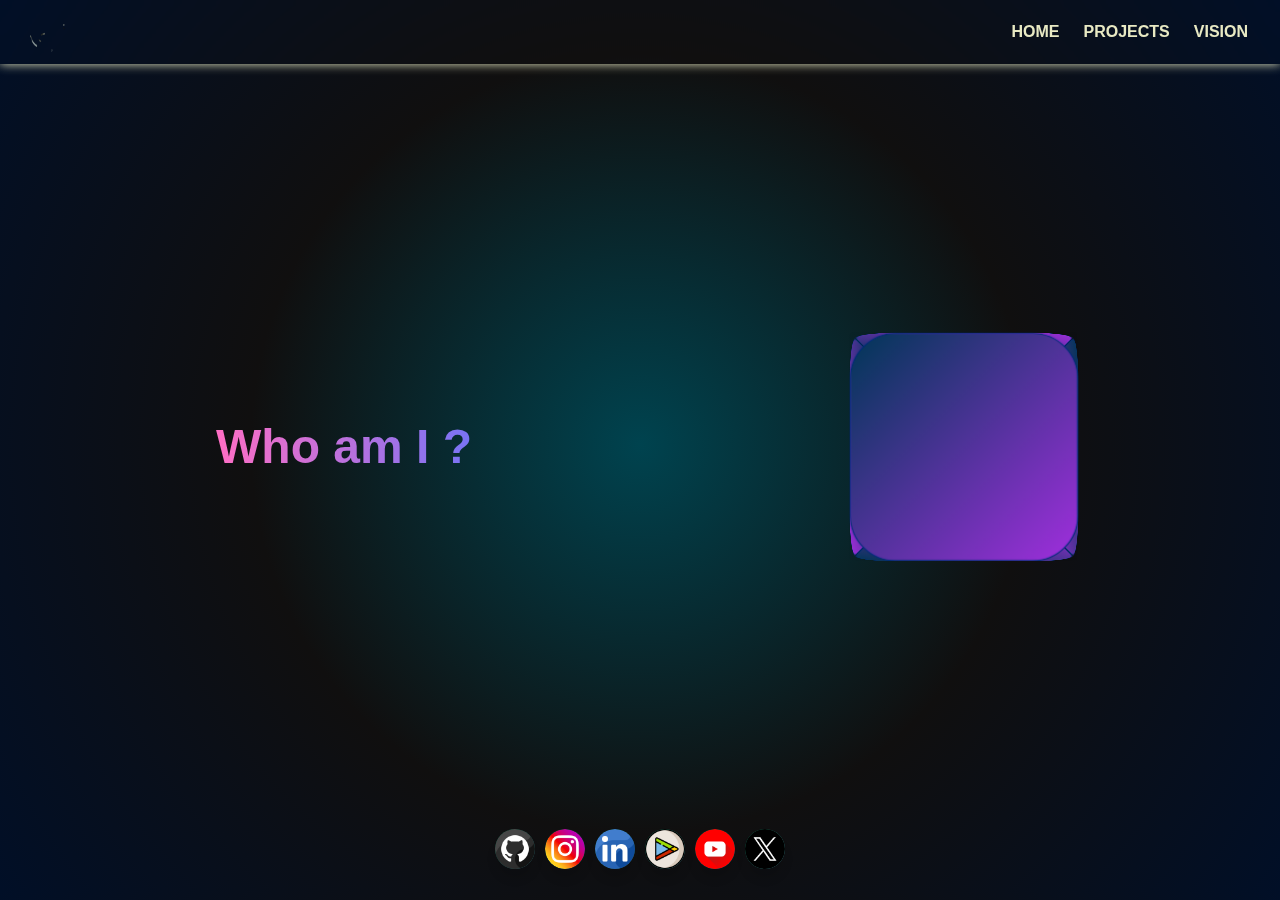
<file: about.html>
<!DOCTYPE html>
<html lang="en">

<head>
    <meta charset="UTF-8">
    <meta name="viewport" content="width=device-width, initial-scale=1.0">
    <title>MiDiORA</title>
    <link rel="shortcut icon" href="logo.png" type="image/x-icon">
    <link rel="preconnect" href="https://fonts.googleapis.com">
    <link rel="preconnect" href="https://fonts.gstatic.com" crossorigin>
    <link href="https://fonts.googleapis.com/css2?family=Chakra+Petch&family=Ubuntu+Sans:wght@400;800&display=swap"
        rel="stylesheet">
    <link rel="stylesheet" href="style.css">
    <link rel="stylesheet" href="contact.css">
</head>

<body>
    <header>
        <nav>
            <a href="https://manishkrbarman.github.io/WebPage/">
                <img class="logo-img" height="50px" src="logo.gif" alt="">
            </a>
            <ul class="nav-links">
                <li class="hover-effect" id="home"><a href="https://manishkrbarman.github.io/WebPage/">HOME</a></li>
                <li class="hover-effect" id="project"><a href="projects.html">PROJECTS</a></li>
                <li class="hover-effect" id="vision"><a href="vision.html">VISION</a></li>
            </ul>
        </nav>
    </header>
    <div class="main">
        <h1>Who am I ?<span class="gradient-text"></span></h1>
        <div class="scene">
            <div class="cube">
                <div class="face front"></div>
                <div class="face back"></div>
                <div class="face left"></div>
                <div class="face right"></div>
                <div class="face top"></div>
                <div class="face bottom"></div>
            </div>
        </div>
    </div>
    <div class="links">
        <div class="wrapper">
            <div id="github" class="button">
                <div class="icon">
                    <img class="link-img" src="icons/github.png" alt="">
                </div>
                <span>GitHub</span>
            </div>
            <div id="insta" class="button">
                <div class="icon">
                    <img class="link-img" src="icons/instagram.png" alt="">
                </div>
                <span>Instagram</span>
            </div>
            <div id="linkedin" class="button">
                <div class="icon">
                    <img class="link-img" src="icons/linkedin.png" alt="">
                </div>
                <span>LinkedIn</span>
            </div>
            <div id="playstore" class="button">
                <div class="icon">
                    <img class="link-img" src="icons/playstore.png" alt="">
                </div>
                <span>Play Store</span>
            </div>
            <div id="youtube" class="button">
                <div class="icon">
                    <img class="link-img" src="icons/youtube.png" alt="">
                </div>
                <span>YouTube</span>
            </div>
            <div id="twitter" class="button">
                <div class="icon">
                    <img class="link-img" src="icons/twitter.png" alt="">
                </div>
                <span>Twitter</span>
            </div>
        </div>
    </div>
    <script src="link.js"></script>
</body>

</html>
</file>
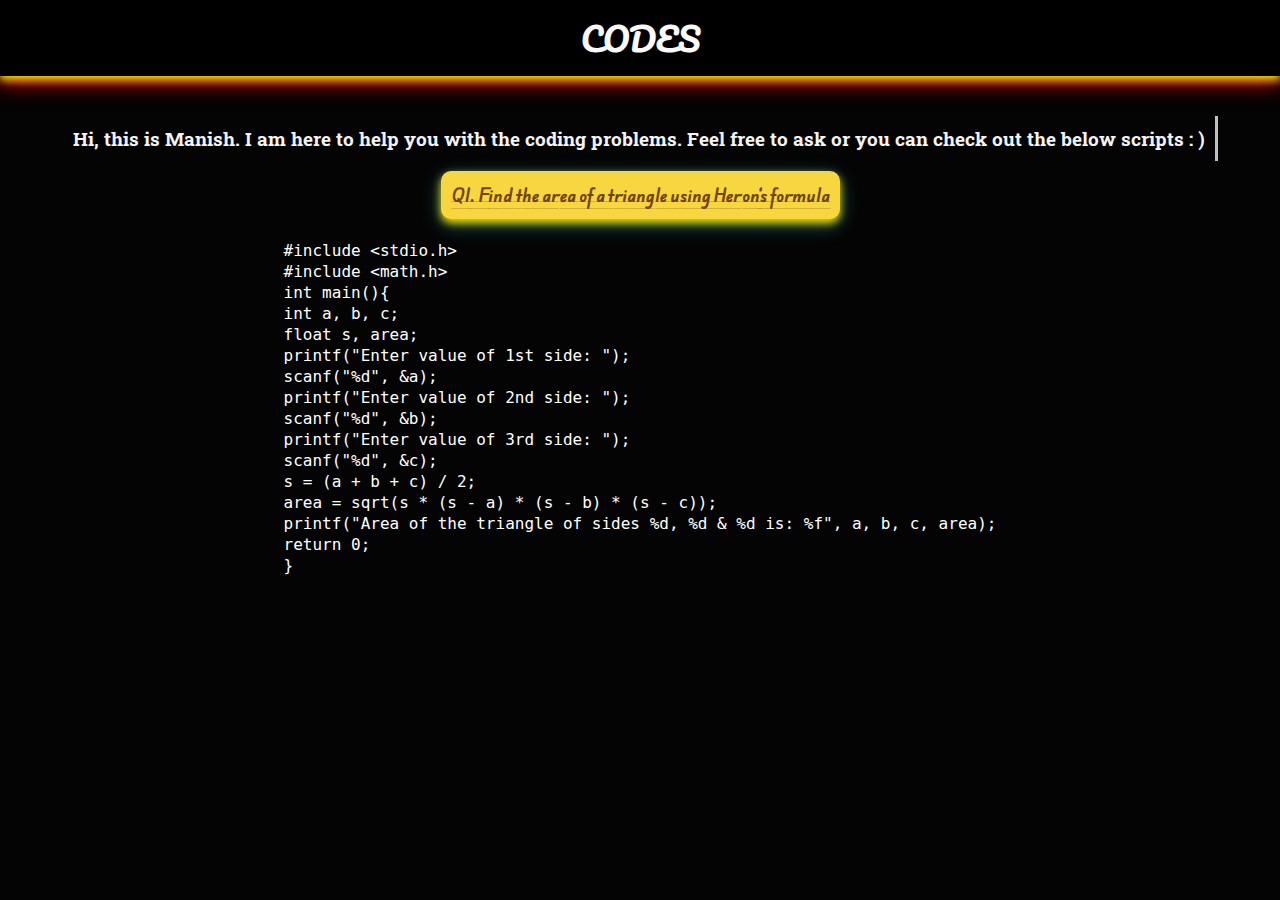
<file: code.html>
<!DOCTYPE html>
<html lang="en">

<head>
    <meta charset="UTF-8">
    <meta name="viewport" content="width=device-width, initial-scale=1.0">
    <title>CODES</title>
    <link rel="stylesheet" href="code_style.css">
</head>

<body>
    <h1>CODES</h1>
    <div class="container">
        <p class="introduce">
            Hi, this is Manish. I am here to help you with the coding problems. Feel free to ask or you can check out
            the below scripts : )
        </p>
        <code>
            <p class="question">Q1. Find the area of a triangle using Heron's formula</p>
            #include &lt;stdio.h&gt;<br>
            #include &lt;math.h&gt;<br>
            int main(){<br>
            int a, b, c;<br>
            float s, area;<br>
            printf("Enter value of 1st side: ");<br>
            scanf("%d", &a);<br>
            printf("Enter value of 2nd side: ");<br>
            scanf("%d", &b);<br>
            printf("Enter value of 3rd side: ");<br>
            scanf("%d", &c);<br>
            s = (a + b + c) / 2;<br>
            area = sqrt(s * (s - a) * (s - b) * (s - c));<br>
            printf("Area of the triangle of sides %d, %d & %d is: %f", a, b, c, area);<br>
            return 0;<br>
            }<br>
        </code>
    </div>
</body>

</html>
</file>
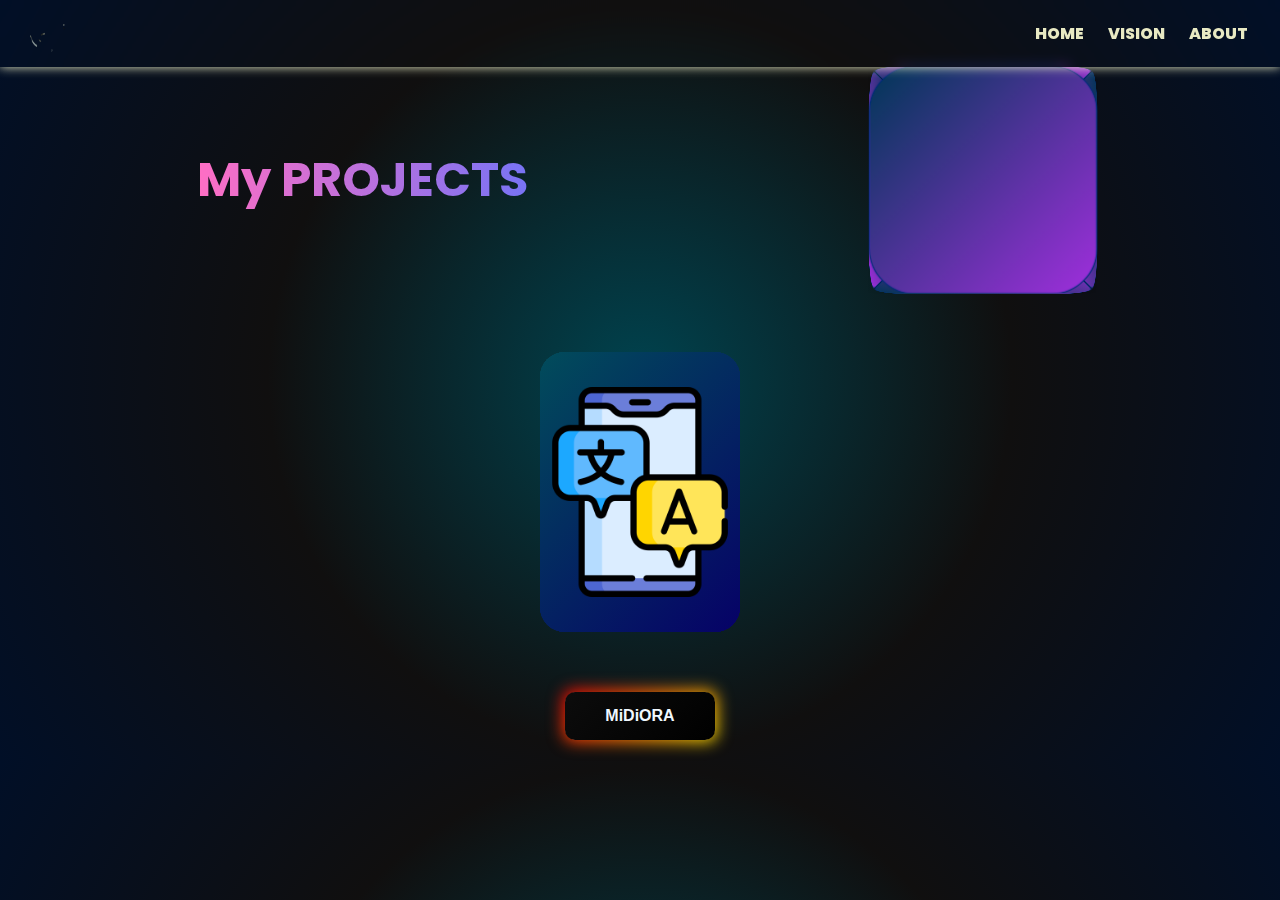
<file: projects.html>
<!DOCTYPE html>
<html lang="en">

<head>
    <meta charset="UTF-8">
    <meta name="viewport" content="width=device-width, initial-scale=1.0">
    <title>MiDiORA</title>
    <link rel="shortcut icon" href="logo.png" type="image/x-icon">
    <link rel="preconnect" href="https://fonts.googleapis.com">
    <link rel="preconnect" href="https://fonts.gstatic.com" crossorigin>
    <link href="https://fonts.googleapis.com/css2?family=Chakra+Petch&family=Ubuntu+Sans:wght@400;800&display=swap"
        rel="stylesheet">
    <link rel="stylesheet" href="style.css">
    <link rel="stylesheet" href="projects.css">
    <link rel="stylesheet" href="cardStyle.css">
</head>

<body>
    <header>
        <nav>
            <a href="https://manishkrbarman.github.io/WebPage/">
                <img class="logo-img" height="50px" src="logo.gif" alt="logo">
            </a>
            <ul class="nav-links">
                <li class="hover-effect" id="home"><a href="https://manishkrbarman.github.io/WebPage/">HOME</a></li>
                <li class="hover-effect" id="vision"><a href="vision.html">VISION</a></li>
                <li class="hover-effect" id="about"><a href="about.html">ABOUT</a></li>
            </ul>
        </nav>
    </header>
    <div class="main">
        <div class="txt">
            <h1>My <span class="gradient-text">PROJECTS</span></h1>
            <!-- <h2><br><span class="gradient-text">Yet to be added . . .</span></h2> -->
        </div>
        <div class="scene">
            <div class="cube">
                <div class="face front"></div>
                <div class="face back"></div>
                <div class="face left"></div>
                <div class="face right"></div>
                <div class="face top"></div>
                <div class="face bottom"></div>
            </div>
        </div>
    </div>
    <div class="container">
        <!-- <div class="card" style="--i:-3" data-text="Card 1">
            <img src="image.png" alt="">
        </div> -->
        <div id="weather" class="card" style="--i:-2" data-text="WEATHER">
            <img src="cards/weather.png" alt="weather">
        </div>
        <div id="todo" class="card" style="--i:-1" data-text="TO-DO">
            <img src="cards/todo.png" alt="todo">
        </div>
        <div id="midiora" class="card" style="--i:0" data-text="MiDiORA">
            <img src="cards/midiora.png" alt="midiora">
        </div>
        <div id="cudos" class="card" style="--i:1" data-text="CUDOS">
            <img src="cards/cudos.png" alt="cudos">
        </div>
        <div id="random" class="card" style="--i:2" data-text="RANDOM LANGUAGE">
            <img src="cards/language.png" alt="language">
        </div>
        <!-- <div class="card" style="--i:3" data-text="Card 7">
            <img src="image.png" alt="">
        </div> -->
    </div>
    <div class="projects">
        <button class="btn">MiDiORA</button>
    </div>
    <script src="projects.js"></script>
</body>

</html>
</file>
<file: style.css>
* {
    margin: 0;
    padding: 0;
    box-sizing: border-box;
    scrollbar-width: none;
}

body {
    background-image: repeating-radial-gradient(circle, rgb(0, 67, 79), rgb(16, 15, 15), rgb(1, 15, 39));
    color: #c4c2cf;
    font-family: 'Ubuntu Sans', sans-serif;
    font-weight: 800;
    text-align: justify;
}

a {
    text-decoration: none;
    color: inherit;
}

header {
    position: sticky;
    top: 0;
    width: 100%;
    backdrop-filter: blur(6px);
    z-index: 999;
    box-shadow: 0px 0px 10px #e8e9c3;
}

nav {
    display: flex;
    justify-content: space-between;
    align-items: center;
    padding: 5px 30px;
}

.logo img {
    filter: brightness(100);
    filter: invert(1);
}

ul.nav-links {
    display: flex;
    gap: 20px;
    list-style: none;
    transition: all 0.3s ease;
    user-select: none;
}

li::after {
    font-weight: bold;
    font-size: medium;
    cursor: pointer;
    transition: color 0.3s ease;
}

li:hover {
    color: rgb(255, 255, 255);
}

.main {
    padding: 10px 20px;
}


/* General Reset */
* {
    margin: 0;
    padding: 0;
    box-sizing: border-box;
}

/* Make the body fill the viewport and center everything */
.main {
    height: 85vh;
    display: flex;
    justify-content: space-around;
    align-items: center;
}

.main h1 {
    font-size: 3rem;
    font-weight: bold;
    text-align: center;
    color: transparent;
    /* Text color is transparent to allow gradient visibility */
    background: linear-gradient(90deg, #ff6ec4, #7873f5, #32d5d6, #ff6ec4);
    background-size: 300% 300%;
    /* Enlarged background for smooth animation */
    -webkit-background-clip: text;
    background-clip: text;
    /* Clips gradient to the text */
    animation: gradientAnimation 4s infinite ease-in-out;
    /* Infinite animation */
    user-select: none;
}

.logo-img {
    filter: brightness(100);
    filter: invert(1);
}

/* Animation for gradient */
@keyframes gradientAnimation {
    0% {
        background-position: 0% 50%;
    }

    50% {
        background-position: 100% 50%;
    }

    100% {
        background-position: 0% 50%;
    }
}


/* The scene container with perspective */
.scene {
    perspective: 800px;
    /* Adds depth to the 3D space */
}

/* The cube itself */
.cube {
    position: relative;
    width: 200px;
    height: 200px;
    transform-style: preserve-3d;
    transition: animation-duration 1s ease-in-out;
    animation: rotateCube 5s infinite linear;
    background-color: rgba(0, 0, 0, 0.1);
}

.cube:hover {
    animation-duration: 10s;
    cursor: pointer;
}

/* Faces of the cube */
.face {
    position: absolute;
    width: 200px;
    height: 200px;
    background: linear-gradient(135deg, #003757, #a02fdd);
    border: 1px solid #002d7a;
    box-shadow: 0 0 20px rgba(0, 0, 0, 0.1);
    border-radius: 40px;
    clip-path: inset(0px round 40px);
    /* backface-visibility: hidden; */
}

.face::after {
    content: "";
    position: absolute;
    inset: 0;
    /* background: #dcdcdc; */
    /* A neutral color for the backface */
    border-radius: 40px;
    /* Match front side curvature */
    transform: translateZ(-1px);
    /* Slightly behind the front face */
}

/* Front face */
.front {
    transform: translateZ(100px);
}

/* Back face */
.back {
    transform: rotateY(180deg) translateZ(100px);
}

/* Left face */
.left {
    transform: rotateY(-90deg) translateZ(100px);
}

/* Right face */
.right {
    transform: rotateY(90deg) translateZ(100px);
}

/* Top face */
.top {
    transform: rotateX(90deg) translateZ(100px);
}

/* Bottom face */
.bottom {
    transform: rotateX(-90deg) translateZ(100px);
}

/* Animation for rotating the cube */
@keyframes rotateCube {
    0% {
        transform: rotateX(0deg) rotateY(0deg);
    }

    100% {
        transform: rotateX(360deg) rotateY(360deg);
    }
}


@media (max-width: 768px) {
    .nav-links {
        display: flex;
        align-items: flex-end;
        z-index: 1000;
        padding: 10px 10px;
    }
}

.hover-effect {
    text-decoration: none;
    position: relative;
    overflow: hidden;
    color: #e8e9c3;
    padding: 2px;
}

.hover-effect:hover {
    color: #d6d0cc;
}

.hover-effect::after {
    content: "";
    position: absolute;
    display: block;
    height: 2px;
    width: 100%;
    background-color: #d6d0cc;
    transform: scale(0);
    transition: transform 0.5s ease;
}

.hover-effect:hover::after {
    transform: scale(1);
}


@media screen and (max-width: 600px) {
    h1 {
        font-size: 1.5em;
    }

    ul.nav-links {
        display: flex;
        font-size: smaller;
        gap: 20px;
        list-style: none;
        transition: all 0.3s ease;
    }

    .cube {
        position: relative;
        width: 100px;
        height: 100px;
        transform-style: preserve-3d;
        transition: animation-duration 1s linear;
        animation: rotateCube 5s infinite linear;
    }

    .face {
        position: absolute;
        width: 200px;
        height: 200px;
        background: linear-gradient(135deg, #003757, #a02fdd);
        border: 1px solid #002d7a;
        box-shadow: 0 0 20px rgba(0, 0, 0, 0.1);
        border-radius: 20%;
    }
}

@media screen and (max-width: 495px) {
    ul.nav-links {
        display: flex;
        font-size: 1rem;
        align-items: center;
        justify-content: center;
        gap: 20px;
        list-style: none;
        transition: all 0.3s ease;
    }

    .main {
        display: flex;
        flex-direction: column-reverse;
    }
}

@media screen and (max-width: 380px) {
    ul.nav-links {
        display: flex;
        font-size: 1rem;
        align-items: center;
        justify-content: center;
        gap: 20px;
        list-style: none;
        transition: all 0.3s ease;
    }

    a {
        text-decoration: none;
        position: relative;
        overflow: hidden;
        color: #e8e9c3;
        padding: 2px;
    }

    .main {
        display: flex;
        flex-direction: column-reverse;
    }
}
</file>
<file: contact.css>
* {
    margin: 0;
    padding: 0;
    box-sizing: border-box;
}

html,
body {
    display: grid;
    width: 100%;
}

.wrapper .button {
    display: flex;
    float: left;
    width: 40px;
    height: 40px;
    margin: 0 5px;
    align-items: center;
    justify-content: flex-start;
    overflow: hidden;
    background: linear-gradient(135deg, #043e28, #2e5b64);
    border-radius: 50px;
    cursor: pointer;
    box-shadow: 0px 10px 10px rgba(0, 0, 0, 0.1);
    transition: all 0.3s ease-out;
}

.wrapper .button:hover {
    width: 164px;

    padding-right: 20px;

    span {
        display: block;
    }
}

.wrapper .button .icon {
    display: inline-block;
    width: 60px;
    height: 60px;
    border-radius: 50px;
    text-align: center;
    box-sizing: border-box;
    line-height: 60px;
}

.wrapper .button .icon .link-img {
    font-size: 25px;
    line-height: 60px;
}

.wrapper .button span {
    font-size: 15px;
    font-weight: bolder;
    margin-left: 10px;
    user-select: none;
}

span {
    color: #ffffff;
    display: none;
}

.link-img {
    height: 40px;
    width: 40px;
    align-self: center;
    margin: 10px 0px;
    border-radius: 50px;
    box-shadow: 0px 10px 10px rgba(0, 0, 0, 0.1);
}

.links {
    margin-bottom: 20px;
    display: flex;
    align-items: center;
    justify-content: space-around;
    width: 100vw;
    height: fit-content;
    color: #c4c2cf;
    font-family: 'Ubuntu Sans', sans-serif;
    font-weight: 800;
    text-align: justify;
}
</file>
<file: code_style.css>
@import url('https://fonts.googleapis.com/css2?family=Edu+AU+VIC+WA+NT+Guides:wght@400..700&display=swap');
@import url('https://fonts.googleapis.com/css2?family=Pacifico&display=swap');
@import url('https://fonts.googleapis.com/css2?family=Fredoka:wght@300..700&family=Pacifico&family=Roboto+Slab:wght@100..900&display=swap');

* {
    margin: 0;
    padding: 0;
    box-sizing: border-box;
    scrollbar-width: none;
}

body {
    background-color: rgb(4, 4, 4);
    margin: 0;
    padding: 0;
    width: 100%;
    min-height: 100vh;
    font-family: "Roboto Slab", serif;
}

h1 {
    position: sticky;
    top: 0;
    width: 100%;
    text-align: center;
    font-family: "Pacifico", cursive;
    color: rgb(3, 3, 3);
    background-color: rgba(224, 130, 36, 0.896);
    padding: 10px;
    z-index: 1;
    box-shadow: 0 4px 8px rgba(253, 71, 5, 0.921), 0 6px 20px rgba(255, 162, 2, 0.866);
    font-size: 2rem;
}

h1:hover {
    color: rgb(251, 249, 248);
    background-color: rgba(0, 0, 0, 0.985);
    box-shadow: 0 4px 8px rgba(253, 241, 5, 0.921), 0 6px 20px rgba(248, 10, 10, 0.985);
}

.container {
    margin: 20px;
    display: flex;
    justify-content: center;
    flex-direction: column;
    align-items: center;
    max-width: 100%;
    padding: 10px;
}

.code-grid {
    display: grid;
    grid-template-columns: repeat(auto-fit, minmax(300px, 1fr));
    grid-auto-rows: auto;
    grid-auto-flow: dense;
    gap: 20px;
    width: 100%;
    padding: 10px;
}

.code-item {
    color: aliceblue;
    background-color: rgb(0, 0, 0);
    padding: 15px;
    height: fit-content;
    margin: 20px auto;
    font-size: 1rem;
    border-radius: 10px;
    box-shadow: 0 4px 8px rgba(253, 71, 5, 0.921), 0 6px 20px rgba(80, 222, 233, 0.384);
    transition: transform 0.2s;
}

.code-item:hover {
    box-shadow: 0 4px 8px rgba(253, 241, 5, 0.921), 0 6px 20px rgba(248, 10, 10, 0.985);
    transform: translateY(-2px);
}

.question {
    color: rgb(112, 69, 4);
    background-color: rgb(248, 214, 64);
    padding: 10px;
    height: fit-content;
    margin-bottom: 20px;
    font-family: "Edu AU VIC WA NT Guides", cursive;
    font-size: 1rem;
    font-weight: bolder;
    border-radius: 10px;
    box-shadow: 0 4px 8px rgba(253, 241, 5, 0.921), 0 6px 20px rgba(80, 222, 233, 0.384);
    text-align: justify;
}

code {
    display: contents;
    margin-top: 10px;
    color: white;
    padding: 15px;
    font-size: 1rem;
}


.introduce {
    color: rgb(243, 243, 243);
    font-size: 1.2rem;
    text-align: center;
    font-weight: bolder;
    margin: 10px auto;
    padding: 10px;
    border-right: 3px solid rgba(255, 255, 255, 0.75);
    display: inline-block;
    max-width: 100%;
    white-space: nowrap;
    overflow: hidden;
    position: relative;
    animation:
        typing 4s steps(40, end),
        blink-caret 0.75s step-end infinite;
    /* slide-up 5s linear 1 ; */
}

@keyframes typing {
    from {
        width: 0;
    }

    to {
        width: 100%;
    }
}

@keyframes blink-caret {

    from,
    to {
        border-color: transparent;
    }

    50% {
        border-color: wheat;
    }
}

/* 
@keyframes slide-up {
    from {
        transform: translateY(0);
        opacity: 1;
    }

    to {
        transform: translateY(-100px);
        opacity: 0;
    }
} */

@media (max-width: 768px) {
    h1 {
        font-size: 1.5rem;
        padding: 8px;
    }

    .question {
        font-size: 0.9rem;
        padding: 8px;
    }

    .code-grid {
        grid-template-columns: 1fr;
        /* Stack items vertically on small screens */
    }

    .introduce {
        font-size: 1rem;
        white-space: nowrap;
        overflow: hidden;
        width: 90vw;
    }
}

@media (max-width: 480px) {
    h1 {
        font-size: 1.2rem;
        padding: 6px;
    }

    .question {
        font-size: 0.8rem;
        padding: 6px;
    }

    code {
        font-size: 0.8rem;
        padding: 8px;
    }

    .introduce {
        font-size: 0.9rem;
        white-space: nowrap;
        overflow: hidden;
        width: 100vw;
    }
}
</file>
<file: projects.css>
* {
    margin: 0;
    padding: 0;
    box-sizing: border-box;
}

html,
body {
    display: grid;
    width: 100%;
}

.projects {
    margin-bottom: 20px;
    display: flex;
    align-items: center;
    justify-content: space-around;
    width: 100vw;
    height: fit-content;
    color: #c4c2cf;
    font-family: 'Ubuntu Sans', sans-serif;
    font-weight: 800;
    text-align: justify;
}

.btn {
    padding: 15px 40px;
    border: none;
    outline: none;
    color: aliceblue;
    cursor: pointer;
    position: relative;
    z-index: 0;
    border-radius: 12px;
    font-size: 16px;
    font-weight: bolder;
    font-family: 'Trebuchet MS', 'Lucida Sans Unicode', 'Lucida Grande', 'Lucida Sans', Arial, sans-serif;
    user-select: none
}

.btn::after {
    content: "";
    z-index: -1;
    position: absolute;
    width: 100%;
    height: 100%;
    background: linear-gradient(135deg, #0c0c0c, #000000);
    left: 0;
    top: 0;
    border-radius: 10px;
    transition: all 0.3s ease;
}

.btn::before {
    content: "";
    background: linear-gradient(135deg, #ff0000, #ffd900, #00ff00, #00ffff, #0000ff, #ff00ff);
    position: absolute;
    top: -2px;
    left: -2px;
    background-size: 600%;
    z-index: -1;
    width: calc(100% + 4px);
    height: calc(100% + 4px);
    filter: blur(8px);
    animation: glowing 10s linear infinite;
    transition: opacity 0.3s ease-in-out;
    border-radius: 10px;
    opacity: 1;
}

@keyframes glowing {
    0% {
        background-position: 0 0;
    }

    50% {
        background-position: 400% 0;
    }

    100% {
        background-position: 0 0;
    }
}

.btn:hover::before {
    opacity: 1;
}

.btn:hover::after {
    background: transparent;
}

.btn:hover {
    color: black;
    font-weight: bolder;
}

@media screen and (max-width: 460px) {
    .main {
        flex-direction: column-reverse;
    }

    .main h1 {
        margin-top: 10vh;
        font-size: 1.5rem;
    }


}
</file>
<file: cardStyle.css>
@import url('https://fonts.googleapis.com/css2?family=Poppins:wght@100;200;300;400;500;600;700;800;900&display=swap');

* {
    margin: 0;
    padding: 0;
    box-sizing: border-box;
    font-family: 'Poppins', sans-serif;
}

.main {
    height: 25vh;
}

.container {
    position: relative;
    width: 100vw;
    height: fit-content;
    margin: 200px auto;
    display: flex;
    justify-content: center;
    align-items: center;
}

.container .card {
    position: absolute;
    width: 200px;
    height: 280px;
    /* background-color: transparent; */
    background: linear-gradient(135deg, #014c5b, #060167);
    border-radius: 25px;
    cursor: pointer;
    display: flex;
    justify-content: center;
    align-items: center;
}

.container .card img {
    position: absolute;
    width: 95%;
    height: 75%;
    border-radius: 10px;
    object-fit: cover;
    transition: 0.5s;
    /* filter: grayscale(1) contrast(2); */
}

.container:hover .card {
    transform: rotate(calc(var(--i) * 10deg)) translate(calc(var(--i) * 150px), -20px);
}

.container:hover .card img {
    opacity: 0.5;
}

.container .card:hover {
    translate: calc(var(--i) * 20px) -50px;
    z-index: 100;
}

.container:hover .card:hover img {
    filter: grayscale(0) contrast(1);
    opacity: 1;
}

.container .card::before {
    position: absolute;
    top: 0;
    white-space: nowrap;
    text-transform: uppercase;
    font-size: 1.25rem;
    letter-spacing: 0.15em;
    color: #ffffff;
    font-family: 'Segoe UI', Tahoma, Geneva, Verdana, sans-serif;
    font-weight: bolder;
    transition: 0.5s;
    z-index: 1000;
    opacity: 1;
    text-align: center;
}

.container .card:hover::before {
    content: attr(data-text);
    top: -40px;
    opacity: 1;

    animation: text-animation 0.5s ease-in-out;
}

@keyframes text-animation {
    0% {
        transform: translateY(100px);
    }

    100% {
        transform: translateY(0px);
    }
}

.container .card::after {
    content: '';
    position: absolute;
    top: -50px;
    width: 50px;
    height: 8px;
    /* background: linear-gradient(90deg, #00aeff99, #9000ff94); */
    transition: 0.5s;
    transform: scaleY(0);
    transform-origin: top;
}

/* .container .card:hover::after {
    transform: scaleY(50);
} */

@media screen and (max-width: 460px) {
    .container .card {
        display: flex;
        width: 100px;
        height: 120px;
        /* background-color: transparent; */
        /* background: linear-gradient(135deg, #014c5b, #060167); */
        border-radius: 15px;
        cursor: pointer;
        display: flex;
        justify-content: center;
        align-items: center;
    }

    .container .card img {
        position: absolute;
        width: 85%;
        height: 55%;
        border-radius: 10px;
        object-fit: cover;
        transition: 0.5s;
        /* filter: grayscale(1) contrast(2); */
    }



}
</file>
